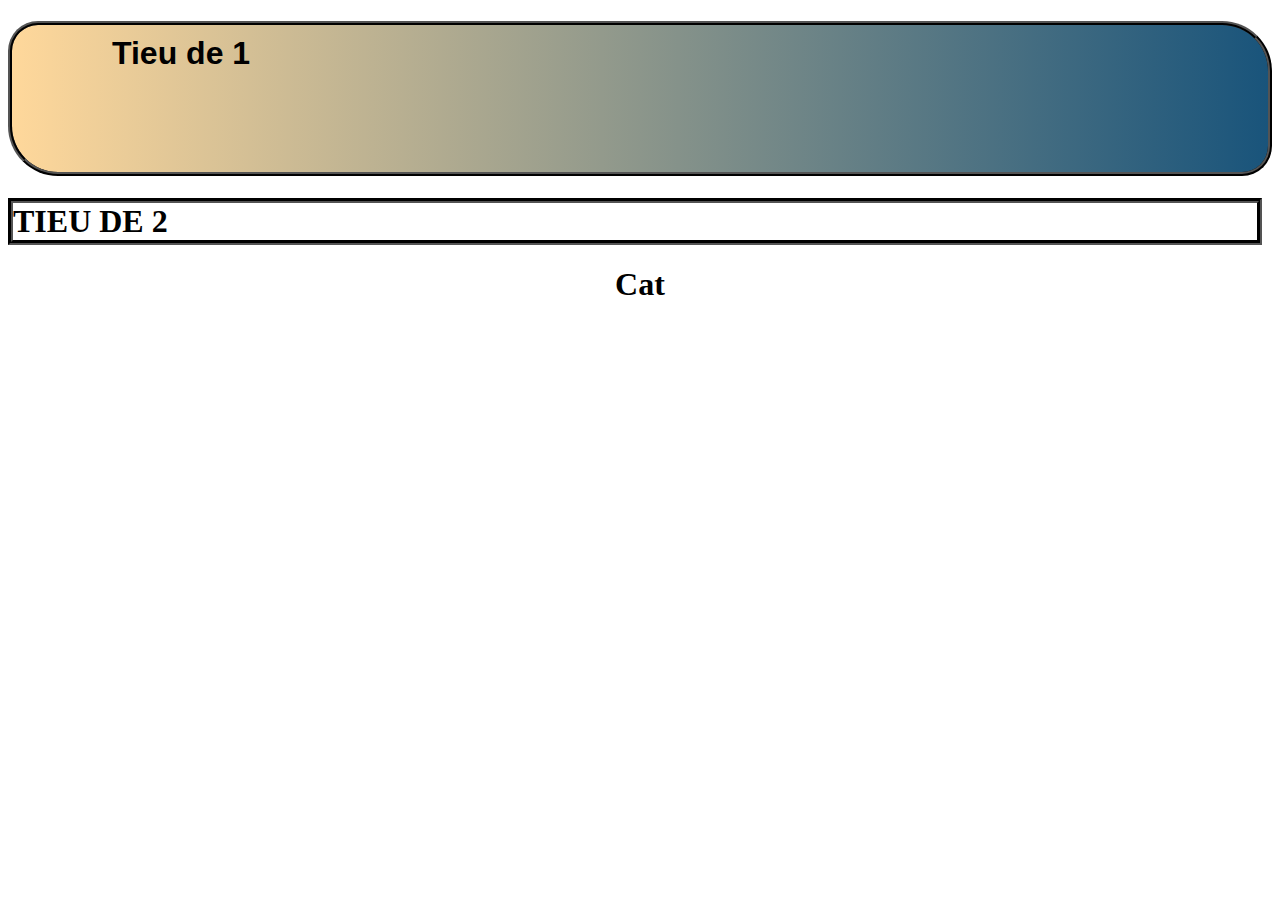
<file: Web Bassic 18/Ex_3/index.html>
<!DOCTYPE html>
<html lang="en">
<head>
    <meta charset="UTF-8">
    <meta name="viewport" content="width=device-width, initial-scale=1.0">
    <title>Document</title>
    <link rel="stylesheet" href="ex_3.css">
</head>
<body text-align="center">
    <div>
        <h1 class="hah"style="background ;padding: 10px 10px 100px 100px; border:4px ridge black  ;border-radius: 30px 50px" >Tieu de 1 </h1>
        <h1 style="margin-right: 10px;border: 5px groove black; ">TIEU DE 2</h1>
        <h1 class="qw">Cat</h1>
        
            
    </div>
    
</body>
</html>
</file>
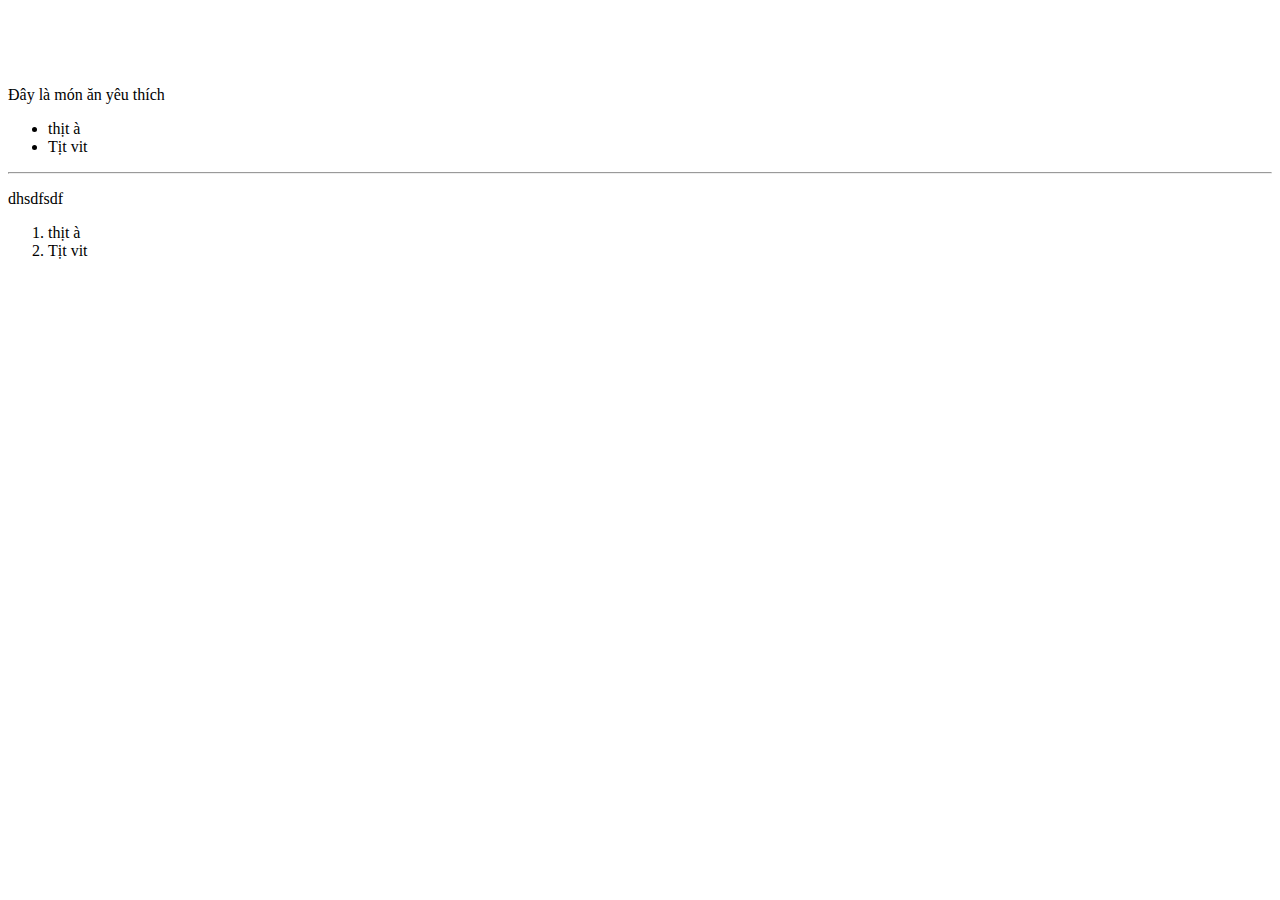
<file: Web Bassic 18/lesson 2/index.html>
<!DOCTYPE html>
<html lang="en">

<head>
    <meta charset="UTF-8">
    <meta name="viewport" content="width=device-width, initial-scale=1.0">
    <title>Document</title>
    <link rel="stylesheet" href="style.css">
    <link href="https://fonts.googleapis.com/css2?family=Abril+Fatface&display=swap" rel="stylesheet">

</head>

<body>
    <h1 class="Textnek">LIST</h1>
    <p>Đây là món ăn yêu thích</p>
    <ul>
        <li>thịt à</li>
        <li> Tịt vit</li>
    </ul>

    <hr>
    <p>dhsdfsdf</p>
    <ol>
        <li>thịt à</li>
        <li> Tịt vit
        </li>

    </ol>
</body>

</html>
</file>
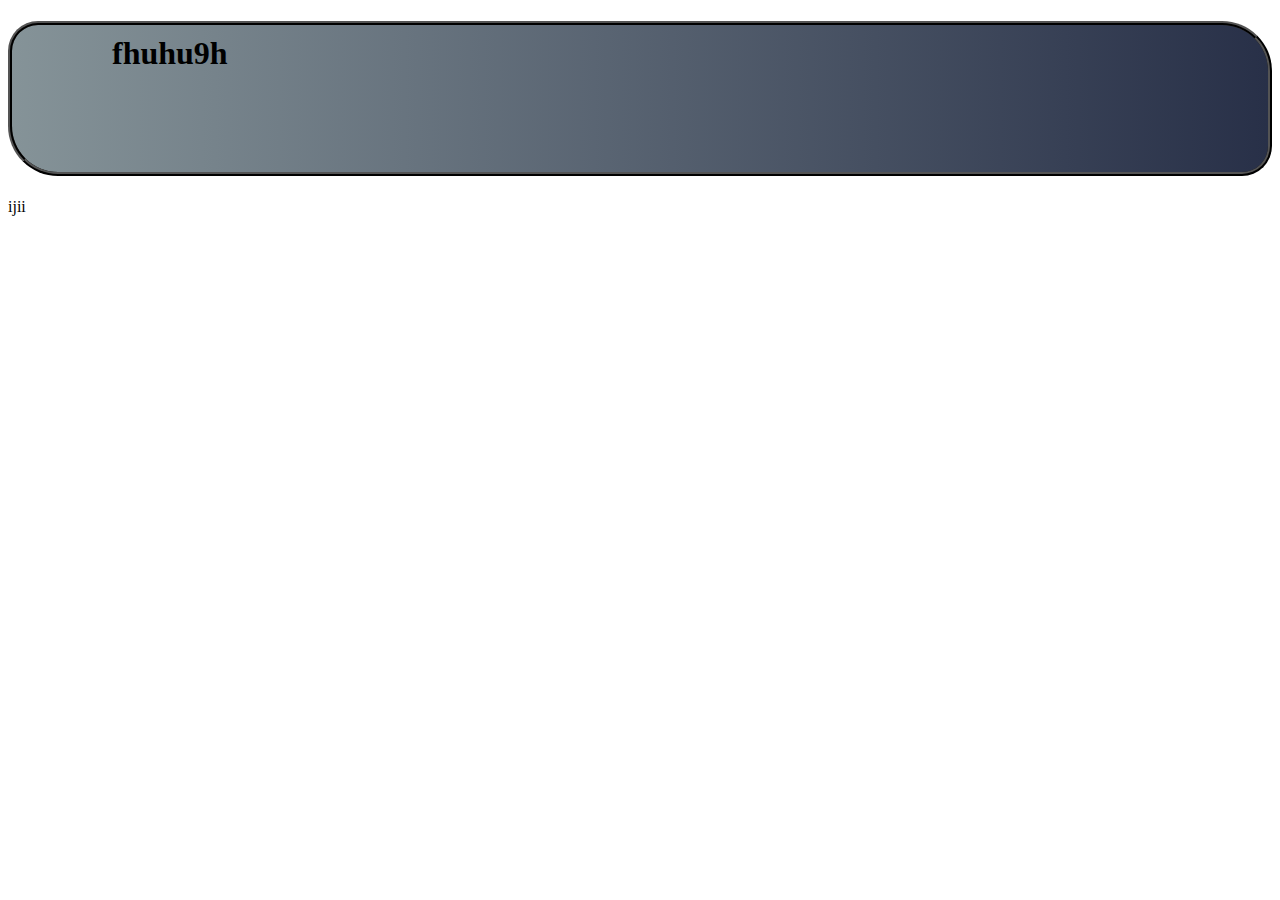
<file: Web Bassic 18/4/4.html>
<!DOCTYPE html>
<html lang="en">
<head>
    <meta charset="UTF-8">
    <meta name="viewport" content="width=device-width, initial-scale=1.0">
    <title>Document</title>
    <link rel="stylesheet" href="4.css">
</head>
<body>
    <div>
        <h1 class="h"style="background ;padding: 10px 10px 100px 100px; border:4px ridge black  ;border-radius: 30px 50px">fhuhu9h</h1>
        <p>ijii</p>
    





    </div>
</body>
</html>
</file>
<file: Web Bassic 18/Ex_3/ex_3.css>
.hah{
    background: #ffd89b;  /* fallback for old browsers */
background: -webkit-linear-gradient(to left, #19547b, #ffd89b);  /* Chrome 10-25, Safari 5.1-6 */
background: linear-gradient(to left, #19547b, #ffd89b); /* W3C, IE 10+/ Edge, Firefox 16+, Chrome 26+, Opera 12+, Safari 7+ */

font-family: 'Roboto', sans-serif;
}

.qw{
    text-align: center;
}
</file>
<file: Web Bassic 18/lesson 2/style.css>
.Textnek{
    text-align: center;
    font-family: 'Abril Fatface', cursive;
    color: white    ;
}
</file>
<file: Web Bassic 18/4/4.css>
.h{
    text-align: left;
         background: #283048;  /* fallback for old browsers */
    background: -webkit-linear-gradient(to right, #859398, #283048);  /* Chrome 10-25, Safari 5.1-6 */
    background: linear-gradient(to right, #859398, #283048); /* W3C, IE 10+/ Edge, Firefox 16+, Chrome 26+, Opera 12+, Safari 7+ */
     ;

}
</file>
